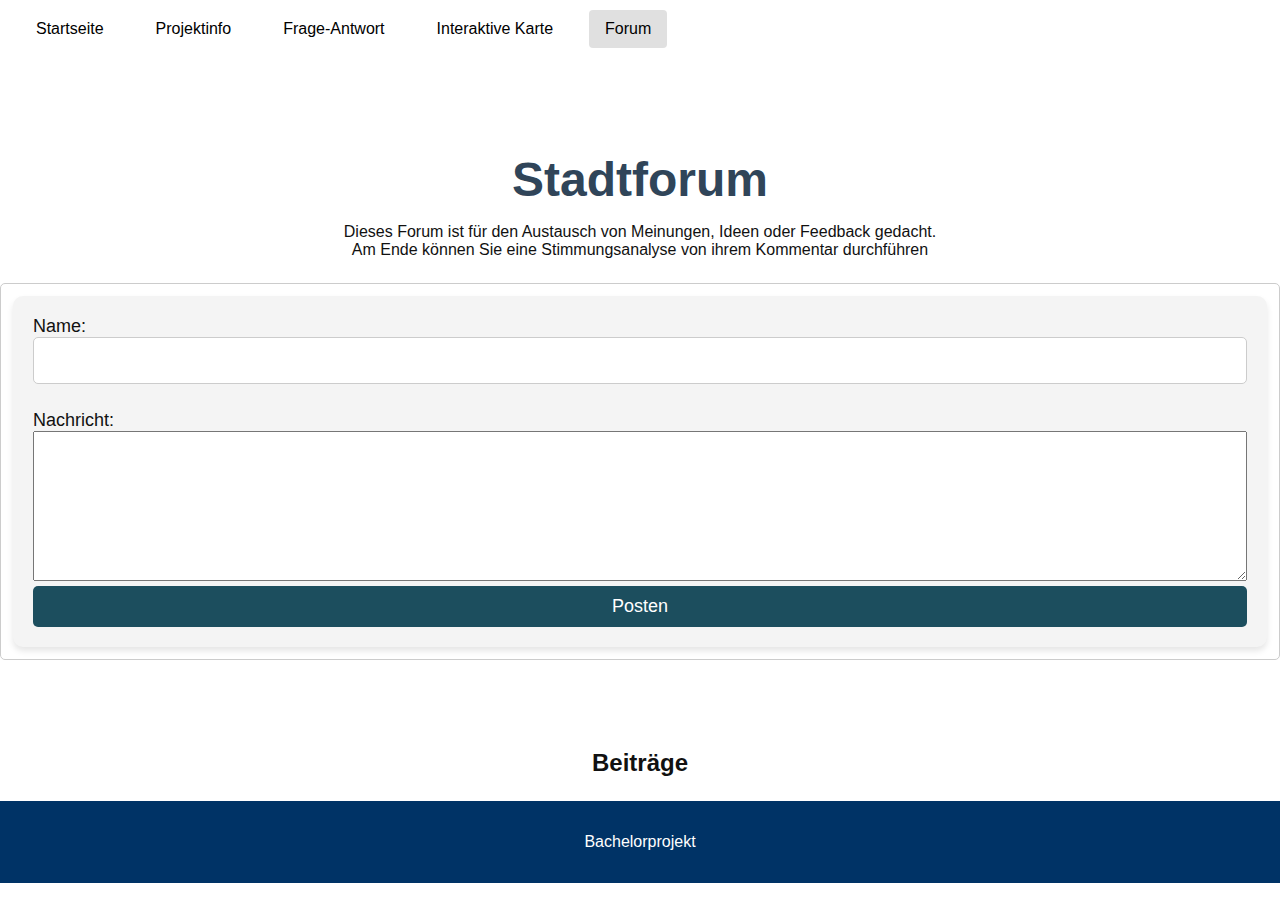
<file: html/forum.html>
<!DOCTYPE html>
<html lang="de">
<head>
    <meta charset="UTF-8">
    <meta name="viewport" content="width=device-width, initial-scale=1.0">
    <title>Stadtforum</title>
    <link rel="stylesheet" type="text/css" href="../css/navbar.css" />
    <link rel="stylesheet" type="text/css" href="../css/forum.css" />
</head>

<body>
    <header>

        <nav>
            <ul>
            <li> <a href="../index.html">Startseite</a></li>
            <li><a href="info.html">Projektinfo</a></li>
            <li><a href="https://69d0e652-d7b3-498d-ab49-db9f753af7f2-00-1z8tvvn4utv4v.spock.replit.dev">Frage-Antwort</a></li>
            <li><a href="Karte.html">Interaktive Karte</a></li>
            <li class="aktiv"><a href="forum.html">Forum</a></li>
            </ul>	
        </nav>
    </header>

    <section class ="Ueberschrift">
    <div class="text">
    <h1>Stadtforum</h1>
    <p> Dieses Forum ist für den Austausch von Meinungen, Ideen oder Feedback gedacht.<br> 
        Am Ende können Sie eine Stimmungsanalyse von ihrem Kommentar durchführen </p>
    </div>
    </section>

<section class ="inputFeld">
    <form id="inputt">
        <label for="username">Name:</label><br>
        <input type="text" id="username" required><br><br>
        <label for="message">Nachricht:</label><br>
        <textarea id="message" required></textarea>
        <button type="submit">Posten</button>
    </form>
</section>

<section class="Beitrag">
    <h2 class="Ueberschrift">Beiträge</h2>
    <div id="posts"></div>
</section>

<footer>
    Bachelorprojekt 
</footer>


<script src="../js/forum.js"></script>
</body>
</html>
</file>
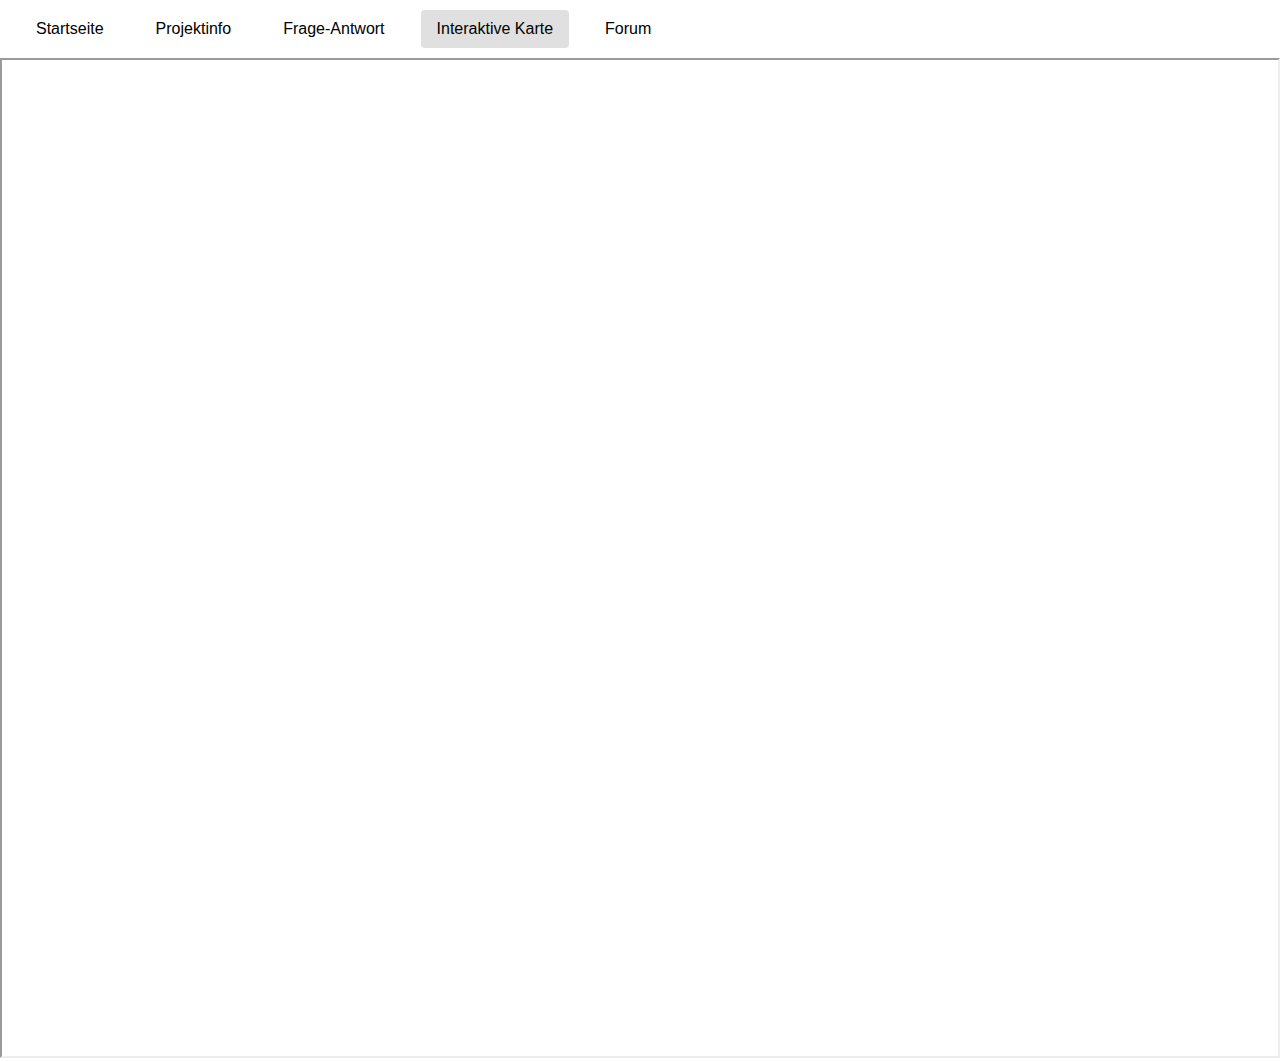
<file: html/Karte.html>
<!DOCTYPE html>
<html>
    <meta charset="UTF-8">
    <meta name="viewport" content="width=device-width, initial-scale=1.0">
    <title>Filterseite</title>
    <link rel="stylesheet" type="text/css" href="../css/navbar.css" />
</head>
<body>
    
    <nav>
        <ul>
        <li> <a href="../index.html">Startseite</a></li>
        <li><a href="info.html">Projektinfo</a></li>
        <li><a href="https://69d0e652-d7b3-498d-ab49-db9f753af7f2-00-1z8tvvn4utv4v.spock.replit.dev">Frage-Antwort</a></li>
        <li class="aktiv"><a href="Karte.html">Interaktive Karte</a></li>
        <li><a href="http://abudanca.great-site.net/?i=2">Forum</a></li>
        </ul>	
    </nav>


<!--  
<h1>Karte</h1>  <section> Alle Gebiete in einer Tabelle entdecken</h2> <form action="index.html">
    <button type="submit">Tabelle</button>
    -->
  </form></section>
<iframe src="https://geoportal.bremen.de/geoportal/?Map/layerIds=11,26_1,10506,10729,10731,10732,10730&visibility=true,true,true,true,true,true,true&transparency=15,0,0,0,0,0,0&Map/center=%5b491571.5870320046,5886952.373178897%5d&Map/zoomLevel=1" height="1000" width="100%"></iframe>

</body>
</html>
</file>
<file: css/navbar.css>
* {
  margin: 0;
  padding: 0;
  box-sizing: border-box;
}
body {
  font-family: 'Segoe UI', sans-serif;
  background: #fff;
  color: #111;
}
nav {
  position: -webkit-sticky;
  background-color: white;
  display: flex;
  align-items: center;
  padding: 10px 20px;
}

ul {
  position: -webkit-sticky;
  background-color: white;
  display: flex;
  gap: 20px;
  list-style-type: none;
  margin: 0;
  padding: 0;
  position: sticky;
  top: 0;
}

li a {
  position: sticky;
  color: black;
  text-decoration: none;
  padding: 10px 16px;
  display: inline-block;
  transition: background-color 0.3s;
}

li a:hover {
  background-color: #f0f0f0; 
}

.aktiv {
  background: #e0e0e0;
  color: black;
  border-radius: 4px;
}
</file>
<file: css/forum.css>
body {
    font-family: 'Segoe UI', sans-serif;
    background: #fff;
    color: #111;
  }


.Ueberschrift  {
    padding: 4rem 2rem;
    max-width: 1200px;
    margin: auto;
    text-align: center;
    margin-top: 30px;
    margin-bottom: -40px;
  }

.inputFeld{
    align-items: center;

    max-width: 1000px;
    margin: auto;
  }
  input, .inputFeld {
    width: 100%; /* Eingabefeld so breit wie der Container */
    max-width: 100vw; /* Maximal über die ganze Seite */
    padding: 12px;
    font-size: 18px;
    border: 1px solid #ccc;
    border-radius: 5px;
    box-sizing: border-box; /* Verhindert, dass Padding die Breite beeinflusst */
    margin-bottom: 5px;
}
textarea {
    width: 100%;
    height: 150px; /* Größeres Textfeld */
    resize: vertical; /* Nutzer kann die Größe anpassen */
}
.text {
    max-width: 1000px;
    margin: auto;
    text-align: center;
  }

  h1 {
    color: #304559;
    font-size: 3rem;
    margin-bottom: 1rem;
}

form {
    width: 100%; /* Formular geht über gesamte Breite */
    max-width: 100vw;
    padding: 20px;
    background-color: #f4f4f4;
    border-radius: 10px;
    box-shadow: 0 4px 6px rgba(0, 0, 0, 0.1);
}


button {
    width: 100%;
    padding: 10px;
    background-color: #1c4e5e;
    color: white;
    border: none;
    border-radius: 5px;
    cursor: pointer;
    font-size: 18px;
    transition: background 0.3s ease-in-out;
}

button:hover {
    background-color: #367d94;
}
.Beitrag{
margin-top: -10px;
    align-content: center;
  }

  .post {
    border: 1px solid #ccc;
    padding: 12px;
    margin-bottom: 16px;
    border-radius: 6px;
    background-color: #fdfdfd;
    position: relative;
    overflow: hidden; /* wichtig, falls floated buttons rausfallen */
  }
  
  .analyze-btn {
    background-color: transparent;
    color: #666;
    border: 1px solid #ccc;
    font-size: 0.75rem;
    padding: 4px 8px;
    border-radius: 5px;
    margin-top: 6px;
    cursor: pointer;
    opacity: 0.6;
    transition: 0.2s ease;
    display: inline-block;
  }
  
  .analyze-btn:hover {
    opacity: 1;
    background-color: #f3f3f3;
  }


  


.timestamp { 
    font-size: 12px; 
    color: gray; 
}

.posts.message{ 
    font-size: 10px; 
}

.post.message {
  margin-bottom: 130px;
    font-size: 0.95em; /* kleinere Nachricht */
    color: #333;
}



footer {
  background: #003366;
  color: white;
  text-align: center;
  padding: 2rem 1rem;
  scroll-snap-align: start;
}
</file>
